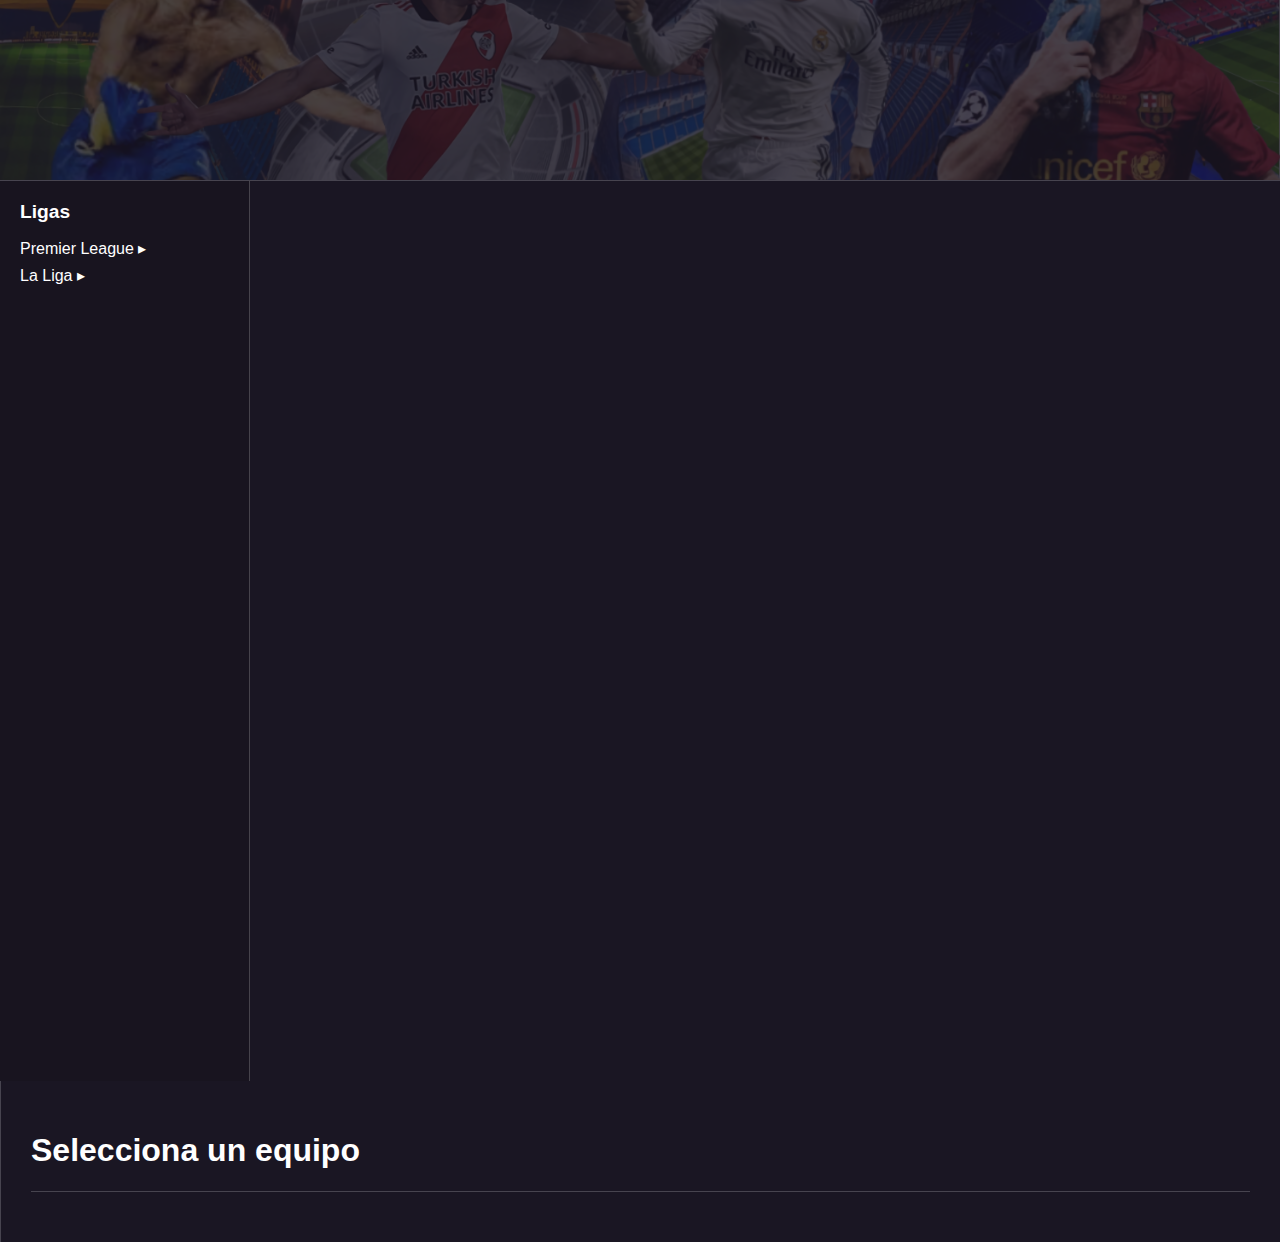
<file: index.html>
<!DOCTYPE html>
<html lang="es">
<head>
  <meta charset="UTF-8">
  <meta name="viewport" content="width=device-width, initial-scale=1.0">
  <title>Camisetas del Mundo</title>

  <link rel="stylesheet" href="style.css">
</head>
<body>
  <header class="banner">
    <img src="img/1000024372.jpg" alt="Banner de camisetas">
  </header>

  <div class="sidebar">
    <h2>Ligas</h2>
    <ul>
      <li class="liga" onclick="toggleLiga('premier')">Premier League ▸</li>
      <ul id="premier" class="equipos oculto">
        <li onclick="mostrarEquipo('liverpool')">Liverpool</li>
        <li onclick="mostrarEquipo('manutd')">Man. United</li>
      </ul>

      <li class="liga" onclick="toggleLiga('laliga')">La Liga ▸</li>
      <ul id="laliga" class="equipos oculto">
        <li onclick="mostrarEquipo('barcelona')">Barcelona</li>
        <li onclick="mostrarEquipo('real')">Real Madrid</li>
      </ul>
    </ul>
  </div>

  <div class="contenido">
    <h1 id="titulo">Selecciona un equipo</h1>
    <div id="info"></div>
  </div>

  <script src="script.js"></script>
</body>
</html>
</file>
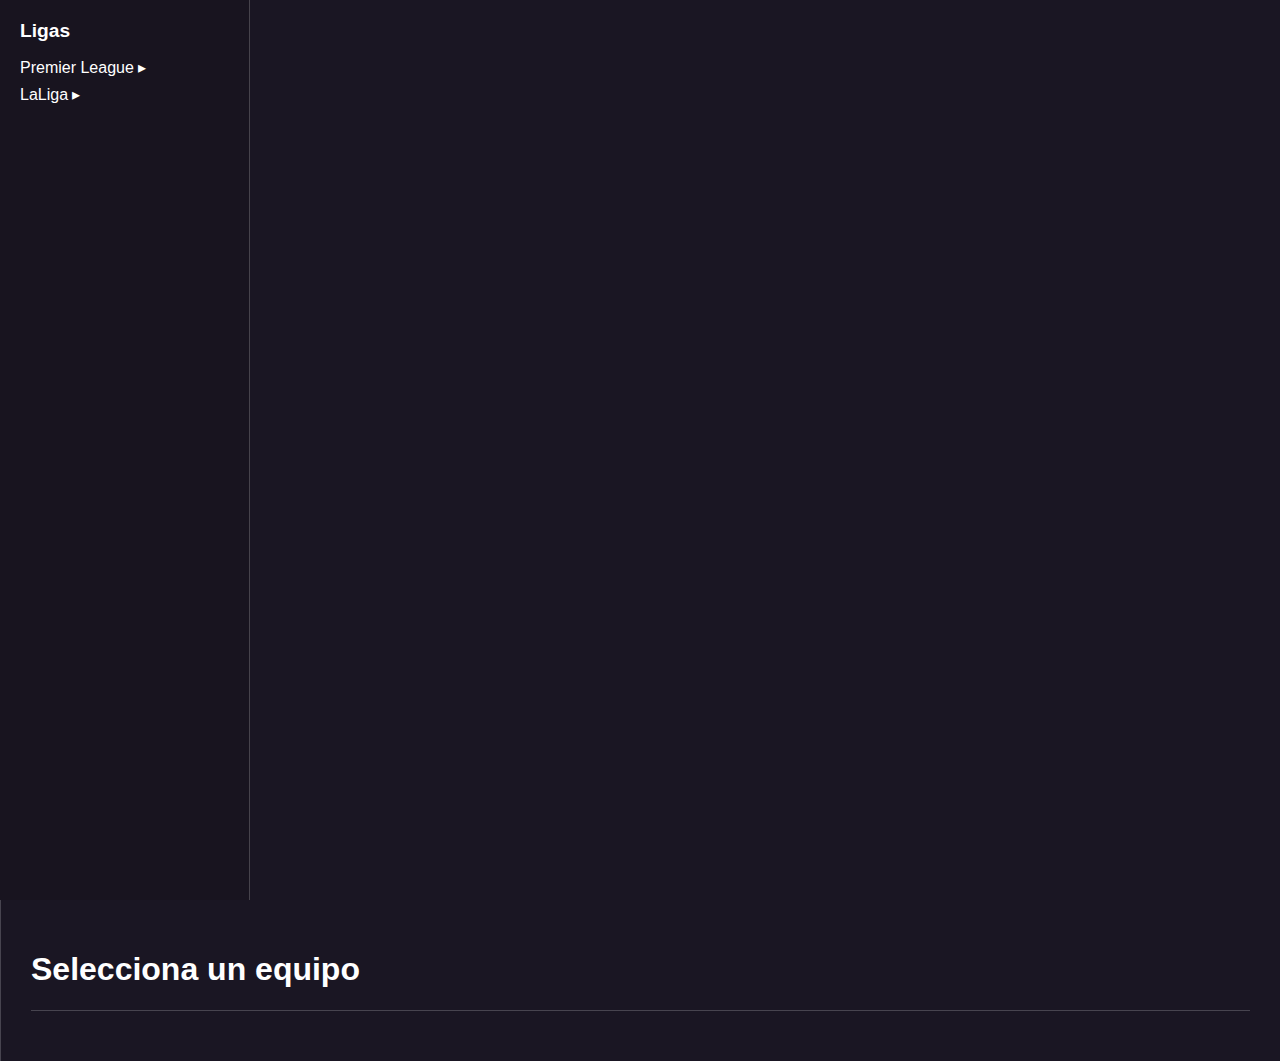
<file: camisetas.HTML>
<!DOCTYPE html>
<html lang="es">
<head>
  <meta charset="UTF-8">
  <meta name="viewport" content="width=device-width, initial-scale=1.0">
  <title>Camisetas del Mundo</title>
  <link rel="stylesheet" href="style.css">
</head>
<body>
  <div class="sidebar">
    <h2>Ligas</h2>
    <ul>
      <li class="liga" onclick="toggleLiga('premier')">Premier League ▸</li>
      <ul id="premier" class="equipos oculto">
        <li onclick="mostrarEquipo('liverpool')">Liverpool</li>
        <li onclick="mostrarEquipo('manutd')">Man. United</li>
      </ul>

      <li class="liga" onclick="toggleLiga('laliga')">LaLiga ▸</li>
      <ul id="laliga" class="equipos oculto">
        <li onclick="mostrarEquipo('barcelona')">Barcelona</li>
        <li onclick="mostrarEquipo('real')">Real Madrid</li>
      </ul>
    </ul>
  </div>

  <div class="contenido">
    <h1 id="titulo">Selecciona un equipo</h1>
    <div id="info"></div>
  </div>

  <script src="script.js"></script>
</body>
</html>
</file>
<file: style.css>
/* --- GENERAL --- */
html, body {
  margin: 0;
  height: 100%;
  font-family: "Poppins", sans-serif;
  background-color: #1a1623;
  color: #fff;
}

/* --- BANNER (con transparencia) --- */
.banner {
  width: 100%;
  height: 180px;
  overflow: hidden;
  flex-shrink: 0;
  border-bottom: 1px solid rgba(255, 255, 255, 0.2);
  position: relative;
  background-color: #1a1623; /* mismo color que el fondo de la página */
}

.banner img {
  width: 100%;
  height: 100%;
  object-fit: cover;
  display: block;
  opacity: 0.2; /* transparencia */
  transition: opacity 0.3s ease;
}

/* --- CONTENEDOR PRINCIPAL --- */
.contenido-principal {
  display: flex;
  height: calc(100vh - 180px);
  border-top: 1px solid rgba(255, 255, 255, 0.2);
}

/* --- SIDEBAR --- */
.sidebar {
  width: 250px;
  background-color: #18141f;
  padding: 20px;
  box-sizing: border-box;
  overflow-y: auto;
  height: 100%;
  border-right: 1px solid rgba(255, 255, 255, 0.2);
}

.sidebar h2 {
  margin-top: 0;
  font-weight: 600;
  font-size: 1.2rem;
}

.sidebar ul {
  list-style: none;
  padding-left: 0;
  margin: 0;
}

.sidebar li {
  margin-bottom: 8px;
  cursor: pointer;
  transition: color 0.2s ease;
}

.sidebar li:hover {
  color: #d3bfff;
}

/* --- CONTENIDO --- */
.contenido {
  flex: 1;
  padding: 30px;
  background-color: #1a1623;
  overflow-y: auto;
  border-left: 1px solid rgba(255, 255, 255, 0.2);
}

/* --- BUSCADOR --- */
.buscador {
  display: flex;
  justify-content: center;
  margin-bottom: 25px;
}

.buscador input {
  width: 60%;
  max-width: 400px;
  padding: 12px 18px;
  border-radius: 12px;
  border: none;
  font-size: 1rem;
  background-color: #231e2e;
  color: #fff;
  outline: none;
  transition: all 0.3s ease;
  box-shadow: 0 4px 12px rgba(0, 0, 0, 0.3);
}

.buscador input::placeholder {
  color: #b8b0d0;
}

.buscador input:hover,
.buscador input:focus {
  background-color: #2c2540;
  transform: scale(1.05);
  box-shadow: 0 6px 20px rgba(0, 0, 0, 0.5);
}

/* --- CAMISETAS --- */
#info {
  display: flex;
  flex-wrap: wrap;
  justify-content: center;
  gap: 20px;
  border-top: 1px solid rgba(255, 255, 255, 0.2);
  padding-top: 20px;
}

#info .camiseta {
  flex: 1 1 220px;
  max-width: 250px;
  background-color: #231e2e;
  border-radius: 12px;
  text-align: center;
  padding: 15px;
  transition: transform 0.25s ease, box-shadow 0.25s ease, background-color 0.25s ease;
}

#info .camiseta:hover {
  transform: scale(1.07);
  box-shadow: 0 6px 20px rgba(0, 0, 0, 0.4);
  background-color: #2c2540;
}

#info img {
  width: 100%;
  border-radius: 8px;
  display: block;
  margin-bottom: 10px;
  transition: transform 0.25s ease;
}

#info .camiseta:hover img {
  transform: scale(1.05);
}

/* Ocultar equipos */
.oculto {
  display: none;
}

/* --- RESPONSIVE --- */
@media (max-width: 900px) {
  .contenido-principal {
    flex-direction: column;
    height: auto;
  }

  .sidebar {
    width: 100%;
    height: auto;
    border-right: none;
    border-bottom: 1px solid rgba(255, 255, 255, 0.2);
    text-align: center;
  }

  .sidebar ul {
    display: flex;
    flex-wrap: wrap;
    justify-content: center;
    gap: 15px;
  }

  .buscador input {
    width: 80%;
    font-size: 0.95rem;
  }

  #info {
    justify-content: center;
    gap: 15px;
  }

  #info .camiseta {
    flex: 1 1 160px;
    max-width: 180px;
  }
}

@media (max-width: 500px) {
  .banner {
    height: 140px;
  }

  .buscador input {
    width: 90%;
  }

  #info {
    justify-content: center;
  }

  #info .camiseta {
    flex: 1 1 100%;
    max-width: 280px;
    margin: 0 auto;
  }
}

/* --- BOTÓN VOLVER --- */
.btn-volver {
  background-color: rgba(50, 50, 50, 0.7);
  color: #fff;
  border: none;
  padding: 10px 15px;
  border-radius: 8px;
  cursor: pointer;
  font-size: 1rem;
  margin-bottom: 20px;
  transition: all 0.2s ease;
}

.btn-volver:hover {
  background-color: rgba(80, 80, 80, 0.9);
  transform: scale(1.05);
}
</file>
